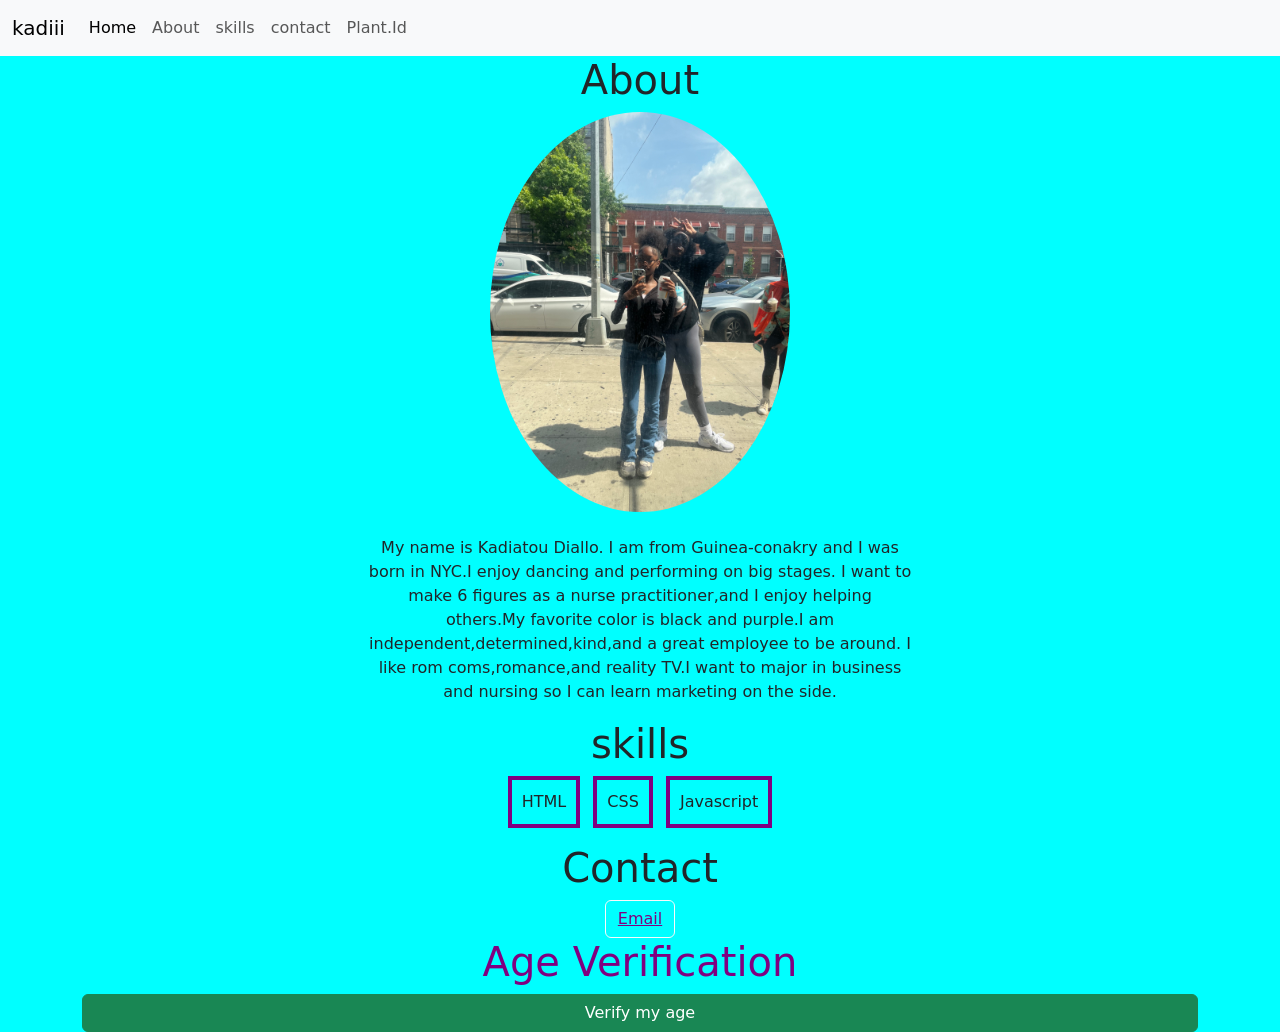
<file: index.html>
<!doctype html>
<html lang="en">

<head>
  <meta charset="utf-8">
  <meta name="viewport" content="width=device-width, initial-scale=1">
  <title>Bootstrap demo</title>
  <link href="https://cdn.jsdelivr.net/npm/bootstrap@5.3.3/dist/css/bootstrap.min.css" rel="stylesheet"
    integrity="sha384-QWTKZyjpPEjISv5WaRU9OFeRpok6YctnYmDr5pNlyT2bRjXh0JMhjY6hW+ALEwIH" crossorigin="anonymous"> 
 
</head>
  
<body style="background-color: aqua !important;">
  <nav class="navbar navbar-expand-lg bg-body-tertiary">
    <div class="container-fluid">
      <a class="navbar-brand" href="#">kadiii</a>
      <button class="navbar-toggler" type="button" data-bs-toggle="collapse" data-bs-target="#navbarNav" aria-controls="navbarNav" aria-expanded="false" aria-label="Toggle navigation">
        <span class="navbar-toggler-icon"></span>
      </button>
      <div class="collapse navbar-collapse" id="navbarNav">
        <ul class="navbar-nav">
          <li class="nav-item">
            <a class="nav-link active" aria-current="page" href="#">Home</a>
          </li>
          <li class="nav-item">
            <a class="nav-link" href="#">About</a>
          </li>
          <li class="nav-item">
            <a class="nav-link" href="#">skills</a>
          </li>
          <li class="nav-item">
            <a class="nav-link" href="#">contact</a>
          </li>
          <li>
           <a class="nav-link" href="/plantid.html">Plant.Id</a>
          </li>
            
        </ul>
      </div>
    </div>
  </nav>




  
  <div class="container">
      <div class="row"> 
      <div class="col-6 text-center offset-3">
       <h1>About</h1>
        <img src="/IMG_4535.jpeg" height="400px" width ="300px" class="rounded-circle">
        <p class="pt-4">My name is Kadiatou Diallo. I am from Guinea-conakry and I was born in NYC.I enjoy dancing and performing on big stages. I want to make 6 figures as a nurse practitioner,and I enjoy helping others.My favorite color is black and purple.I am independent,determined,kind,and a great employee to be around. I like rom coms,romance,and reality TV.I want to major in business and nursing so I can learn marketing on the side.</p>
      </div>
      </div>
  </div>




        
 <div class="container">
   <div class="row">
     <div class="col text-center">  
       <h1>skills</h1>

       <ul class="list-inline">
         <li class="list-inline-item" style="border-style: solid !important; border-width: 4px !important; !important; padding: 10px !important;border-color:purple !important;">HTML</li>
         <li class="list-inline-item" style="border-style: solid !important; border-width: 4px !important; !important; padding: 10px !important;border-color:purple !important;">CSS</li>
         <li class="list-inline-item" style="border-style: solid !important; border-width: 4px !important; !important; padding: 10px !important;border-color:purple !important;">Javascript</li>
  
       </ul>
       </div>
   </div>
  </div>

      <div class="container">
       <div class="row"> 
        <div class="col text-center">
         <h1>Contact</h1>
         <button type="button" class="btn btn-outline-light">
           <a href="mailto:kadiatou.queen@gmail.com"style="color:purple">Email</a>
         </button>
<!--This is the start of the age verification app-->
<div class="container">
  <div class="row">
    <h1 style="color: purple;">Age Verification</h1>
      <button onclick="verifyAge()" type="button" class="btn btn-success">Verify my age</button>
        </div>
       </div>
      </div>
  
       </div>
         
  <script src="https://cdn.jsdelivr.net/npm/bootstrap@5.3.3/dist/js/bootstrap.bundle.min.js"
    integrity="sha384-YvpcrYf0tY3lHB60NNkmXc5s9fDVZLESaAA55NDzOxhy9GkcIdslK1eN7N6jIeHz"
    crossorigin="anonymous"></script>
  <script src='/script.js'></script>
</body>

</html>
</file>
